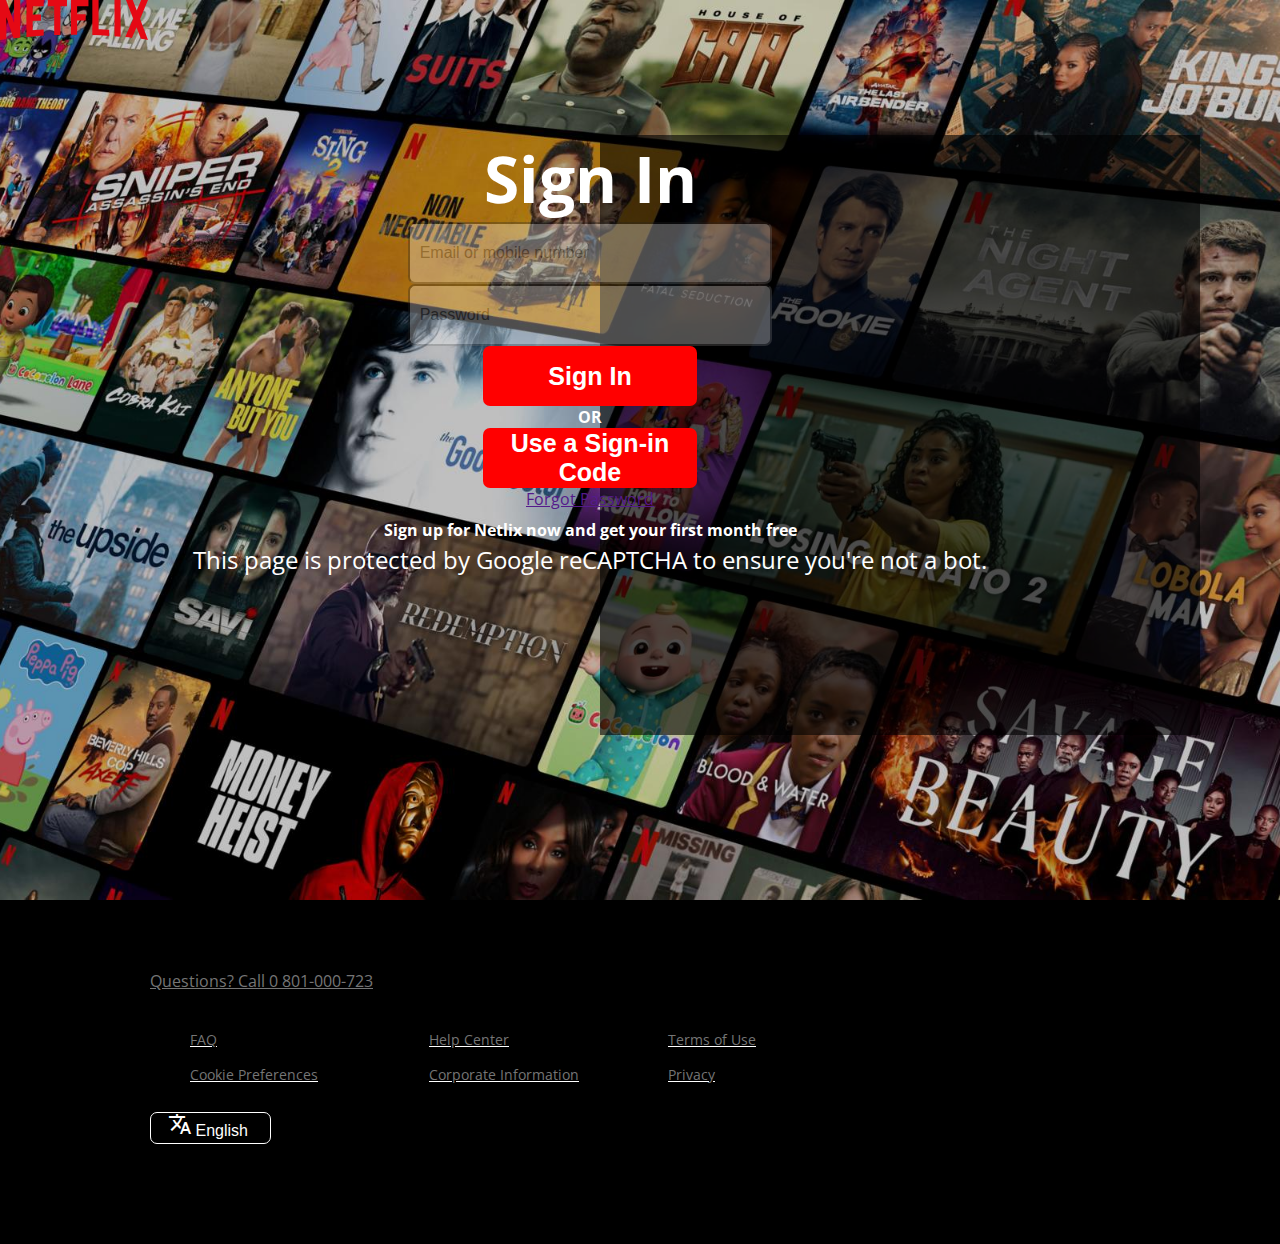
<file: netflix.html/signin.html>
<!DOCTYPE html>
<html lang="en">
<head>
    <meta charset="UTF-8">
    <meta name="viewport" content="width=device-width, initial-scale=1.0">
    <link rel="icon" href="https://assets.nflxext.com/us/ffe/siteui/common/icons/nficon2016.ico">
    <link href="https://fonts.googleapis.com/icon?family=Material+Icons" rel="stylesheet">
    <link rel="stylesheet" href="./style.css">
    <title>Sign in</title>
</head>


<body>
    <div class="banner-wrap">

        <div class="navbar">
            <svg viewBox="0 0 111 30" version="1.1" xmlns="http://www.w3.org/2000/svg"
            xmlns:xlink="http://www.w3.org/1999/xlink" aria-hidden="true" role="img"
            style="fill: rgba(229, 9, 20, 1)">
            <g>
                <path
                    d="M105.06233,14.2806261 L110.999156,30 C109.249227,29.7497422 107.500234,29.4366857 105.718437,29.1554972 L102.374168,20.4686475 L98.9371075,28.4375293 C97.2499766,28.1563408 95.5928391,28.061674 93.9057081,27.8432843 L99.9372012,14.0931671 L94.4680851,-5.68434189e-14 L99.5313525,-5.68434189e-14 L102.593495,7.87421502 L105.874965,-5.68434189e-14 L110.999156,-5.68434189e-14 L105.06233,14.2806261 Z M90.4686475,-5.68434189e-14 L85.8749649,-5.68434189e-14 L85.8749649,27.2499766 C87.3746368,27.3437061 88.9371075,27.4055675 90.4686475,27.5930265 L90.4686475,-5.68434189e-14 Z M81.9055207,26.93692 C77.7186241,26.6557316 73.5307901,26.4064111 69.250164,26.3117443 L69.250164,-5.68434189e-14 L73.9366389,-5.68434189e-14 L73.9366389,21.8745899 C76.6248008,21.9373887 79.3120255,22.1557784 81.9055207,22.2804387 L81.9055207,26.93692 Z M64.2496954,10.6561065 L64.2496954,15.3435186 L57.8442216,15.3435186 L57.8442216,25.9996251 L53.2186709,25.9996251 L53.2186709,-5.68434189e-14 L66.3436123,-5.68434189e-14 L66.3436123,4.68741213 L57.8442216,4.68741213 L57.8442216,10.6561065 L64.2496954,10.6561065 Z M45.3435186,4.68741213 L45.3435186,26.2498828 C43.7810479,26.2498828 42.1876465,26.2498828 40.6561065,26.3117443 L40.6561065,4.68741213 L35.8121661,4.68741213 L35.8121661,-5.68434189e-14 L50.2183897,-5.68434189e-14 L50.2183897,4.68741213 L45.3435186,4.68741213 Z M30.749836,15.5928391 C28.687787,15.5928391 26.2498828,15.5928391 24.4999531,15.6875059 L24.4999531,22.6562939 C27.2499766,22.4678976 30,22.2495079 32.7809542,22.1557784 L32.7809542,26.6557316 L19.812541,27.6876933 L19.812541,-5.68434189e-14 L32.7809542,-5.68434189e-14 L32.7809542,4.68741213 L24.4999531,4.68741213 L24.4999531,10.9991564 C26.3126816,10.9991564 29.0936358,10.9054269 30.749836,10.9054269 L30.749836,15.5928391 Z M4.78114163,12.9684132 L4.78114163,29.3429562 C3.09401069,29.5313525 1.59340144,29.7497422 0,30 L0,-5.68434189e-14 L4.4690224,-5.68434189e-14 L10.562377,17.0315868 L10.562377,-5.68434189e-14 L15.2497891,-5.68434189e-14 L15.2497891,28.061674 C13.5935889,28.3437998 11.906458,28.4375293 10.1246602,28.6868498 L4.78114163,12.9684132 Z">
                </path>
            </g>
        </svg>
        </div>

        <div class="form-background"></div>

        <div class="info">
           
          
            <h1>Sign In</h1>
            <input type="text" placeholder="Email or mobile number">
            <input type="text" placeholder="Password">
            <button>Sign In</button>
            <h2>OR</h2>
            <button class="code">Use a Sign-in Code</button>
            <a href="">Forgot Password</a>
           <p><b> Sign up for Netlix now and get your first month free</b></p>
           <p>This page is protected by Google reCAPTCHA to
             ensure you're not a bot.</p>
          
       
        </div>

    
    </div>

    <div class="footer">

        <div class="footer-item">

            <div class="footer-top">
         <a href="./questions/questions.html" class="questions-ttl">Questions? Call 0 801-000-723</a>
        </div>

            <ul class="footer-links">
                <li id="footer">FAQ
                    <li>Cookie Preferences</li>
                   <li>Help Center</li>
                    <li>Corporate Information</li>
                   <li>Terms of Use</li>
                   <li>Privacy</li>
                   
           </ul>

           <div class="language">
            <span>
                <i><span class="material-icons">
                    translate
                    </span></i>
                <select name="languages" id="languages">
                    <option value="English">English</option>
                    <option value="Spanish">Spanish</option>
                    <option value="french">French</option>
                </select>
            </span>
           </div>
        </div>
        </div>   
        
</body>
</html>
</file>
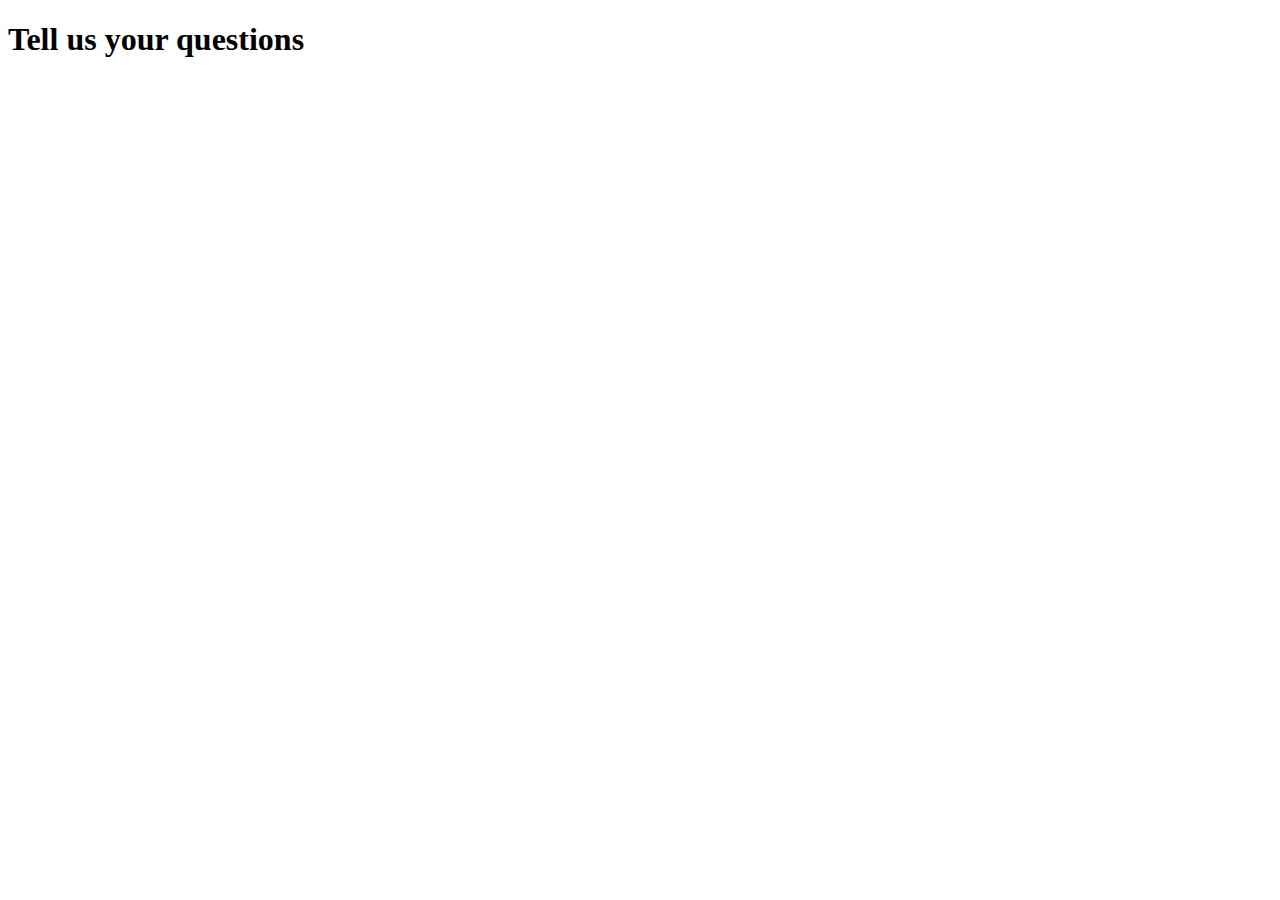
<file: netflix.html/questions/questions.html>
<!DOCTYPE html>
<html lang="en">
<head>
    <meta charset="UTF-8">
    <meta name="viewport" content="width=device-width, initial-scale=1.0">
    <title>Document</title>
</head>
<body>
    <h1>Tell us your questions</h1>
</body>
</html>
</file>
<file: netflix.html/style.css>
@import url('https://fonts.googleapis.com/css2?family=Open+Sans:ital,wght@0,300..800;1,300..800&display=swap');

*{
    box-sizing: border-box;
    margin: 0px;
    font-size: 16px;
}

body{
    font-family:'Open Sans',sans-serif;
}

.banner-wrap{
    background-image: url(./assets/bgimage.jpg);
    background-size: cover;
    background-repeat: no-repeat;
    background-position: center;
    height: 100vh;   
    position: relative;
    z-index: 1;
}

.sign-in{
    height: 56px;
}

input{
    color: white;
    height: 62px;
    width: 364.75px;
   border-radius: 7px;
   padding-left: 10px;
 background-color: none;
 opacity: 30%;
}
button{
    height: 100%;
    width:213.25px ;
    background-color: red;
    color: white;
    font-size: 25px;
    font-weight: 700;
    border-radius: 7px;
   border-width: 0;
   min-height: 60px;
}

.overlay{
    z-index: -1;
    height: 100%;
     width: 100%;
     background: black;
    position: absolute;
     top: 0;
     opacity: 60%;
}

h1{
    font-size: 4rem;
    color: white;
}

svg{
    height: 50px;
}



.banner-container{
    font-size: 20px;
}

.get-started-form h3{
    font-size: 2em;
    
}
  
 svg{
    height: 40px;

}

.banner-container{
    color: white;
    display: flex;
    flex-direction: column; 
    justify-content: center;
    align-items: center;
    height: calc(100% - 45px);  
}

.email-form-title{
    padding-bottom: 20px;
}




.nav-bar{
    height: 20%;
    display: flex;
    align-items: center;
    justify-content: space-between;
    height: 45px;
  margin: 0px 317.172px;
  padding-top: 40px;
}

.nav-bar svg{
    height: 40px;
}
.nav-bar > a{
    padding: 4px 16px;
    color: white;
    background-color: red;
    text-decoration: none;
    border-radius: 3px;
}
.info-container{
    background-color: black;
    color: white;
  display: flex;
  padding: 70px ;
  border-bottom:8px solid #222222;
  border-top:8px solid #222222;
}
.info{
    
    font-size: 3rem;
    font-weight: 400;
    display: flex;
    flex-direction: column;
    justify-content: center;
    align-items: center;
}

p{
    font-size: 1.5rem;
    font-weight: 400;
}
.footer{
    background-color: black;
    color: white;
    padding: 70px 150px 100px 150px;
}

.tv-container{
    position: relative;
    display: flex;
    justify-content: center;
    align-items: center;
}
.tv-container video{
    position:absolute ;
}
.tv-container img{
    z-index: 1;
}
.card-title{
    font-size: 3.2rem;
    margin-bottom: 0.5rem;
    line: height 1.1em; 
    font-weight: 700;
}
.card-subtitle{
    font-size: 1.625rem;
    font-weight: 400;
}
 .info-container h3{
    margin-left: 350px;
}
.banner-container h3{
    font-size: 1.25rem;
    font-weight: 400;
    line-height: 1.5;
}
.banner-container h2{
    margin-bottom: 20px;
}
.footer-top{
    margin-bottom: 30px;
}
.footer ul li{
    color: #757575;
    font-size: 14px;
}

.questions-ttl{
    color: #757575;
}
.footer ul li:hover, .question-ttl:hover{
    color: #757575;
    text-decoration: underline;
    cursor: pointer;
}
.questions-ttl:hover{
    text-decoration: underline;
    cursor: pointer;
}

.footer-links{
    list-style-type: none;
    columns: 4;
    text-decoration: underline;
}
.footer-links li{
    line-height: 35px;
}
.language{
    margin-top: 20px;
    height: 32px;
    width: 121px;
    color: white;
    display: flex;
    align-items: center;
    justify-content: center;
    border: 1px solid white;
    border-radius: 7px;
}
.language select{
    border:none;
    appearance: none;
    background: black;
    color: white;
    margin-bottom: 6px;
}
/* sign in page styles */

.form-background{
    position: absolute;
    margin-left: 600px;
        height: 600px;
         width: 600px;
         background: black;
         opacity: 60%;
         z-index: 1;
       
    }
    .navbar{
        height: 15%;
    }
    .nav-bar svg{
        height: 40px;
        padding-top: 40px;
        margin: 317.172px 0 317.172px 0;
    }
 .info{
    z-index: 1;
    position: relative;
    display: flex;
    justify-content: center;
    align-items: center;
    opacity: 100%;
    text-decoration: none;
    color: white;
    text-align: left;
    padding-right: 100px;
 }
 .input{
    padding: 16px 24px 16px 8px;
    border: 100px 0 100px 0;
 }
</file>
